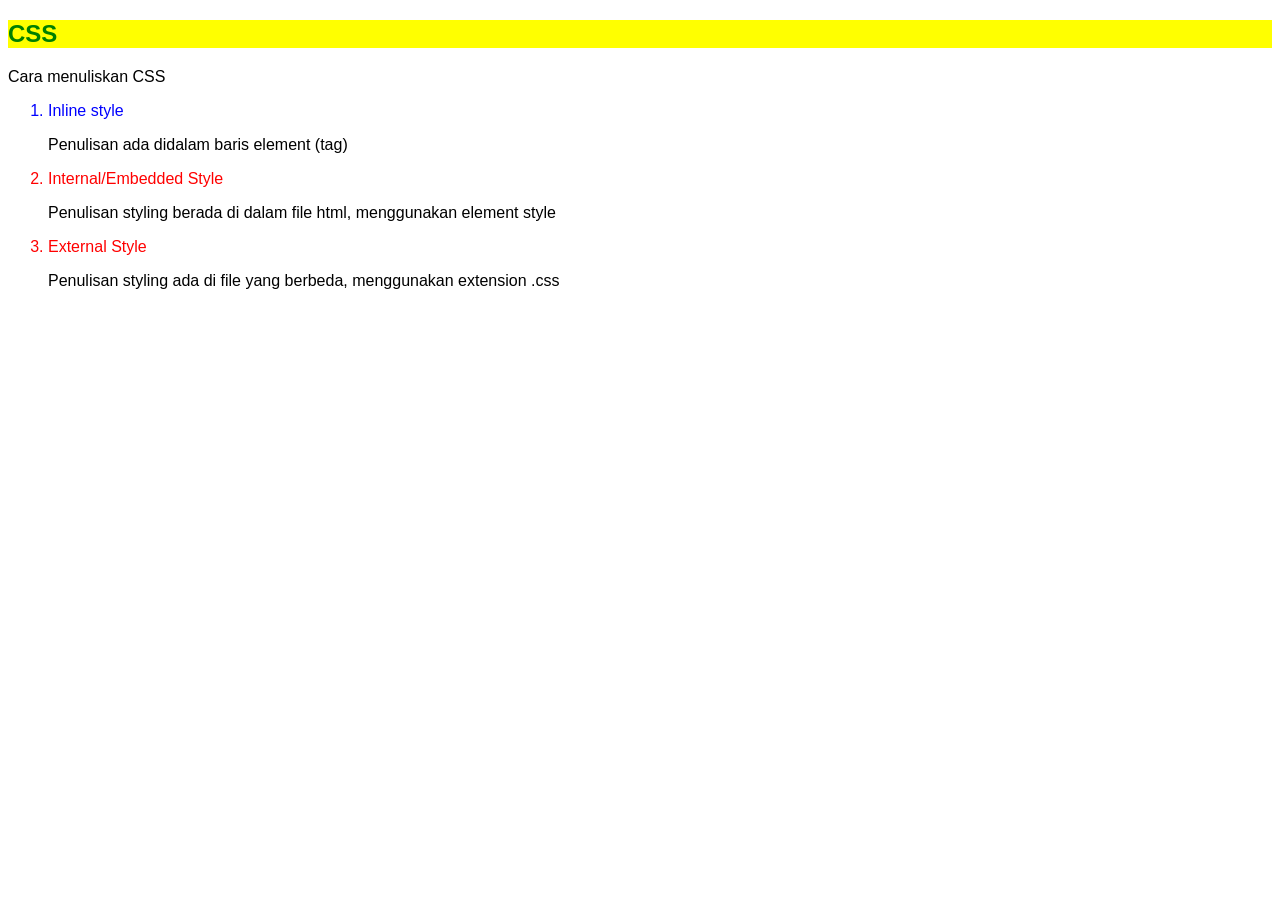
<file: css.html>
<!DOCTYPE html>
<html lang="en">
<head>
    <meta charset="UTF-8">
    <meta name="viewport" content="width=device-width, initial-scale=1.0">
    <title>Document</title>
    <!-- penulisan styling berada di file html -->
    <style>
        li {
            color: red;
        }
    </style>
    <!-- link untuk memanggil dari file style.css -->
    <link rel="stylesheet" href="./assets/style.css">
</head>
<body>
    <h2>CSS</h2>
    <p>Cara menuliskan CSS</p>
    <ol>
        <li style="color: blue;">Inline style</li>
        <p>Penulisan ada didalam baris element (tag)</p>
        <li>Internal/Embedded Style </li>
        <p>Penulisan styling berada di dalam file html, menggunakan element style</p>
        <li>External Style</li>
        <p>Penulisan styling ada di file yang berbeda, menggunakan extension .css</p>
    </ol>
</body>
</html>
</file>
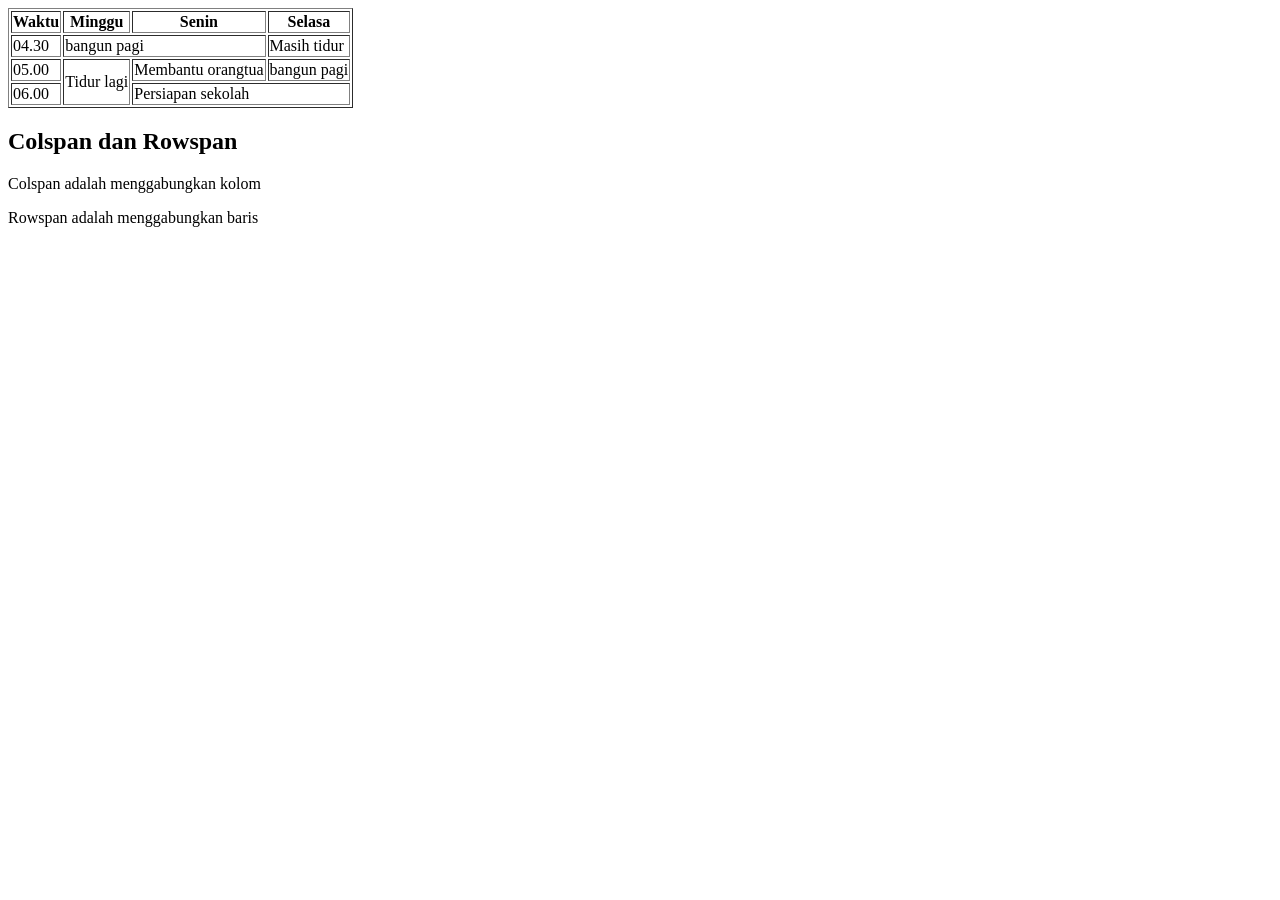
<file: table.html>
<!DOCTYPE html>
<html lang="en">
<head>
    <meta charset="UTF-8">
    <meta name="viewport" content="width=device-width, initial-scale=1.0">
    <title>Document</title>
</head>
<body>
    <table border="1">
        <tr>
            <th>Waktu</th>
            <th>Minggu</th>
            <th>Senin</th>
            <th>Selasa</th>
        </tr>
        <tr>
            <td>04.30</td>
            <td colspan="2">bangun pagi</td>
            <td>Masih tidur</td>
        </tr>
        <tr>
            <td>05.00</td>
            <td rowspan="2">Tidur lagi</td>
            <td>Membantu orangtua</td>
            <td>bangun pagi</td>
        </tr>
        <tr>
            <td>06.00</td>
            <td colspan="2">Persiapan sekolah</td>
        </tr>
    </table>

    <h2>Colspan dan Rowspan</h2>
    <p>Colspan adalah menggabungkan kolom</p>
    <p>Rowspan adalah menggabungkan baris</p>
</body>
</html>
</file>
<file: assets/style.css>
body {
    font-family: sans-serif;
}

h2 {
   color: green;
   background-color: yellow;
}

/* h2, body dinamakan selector
isinya dinamakan deklarasi */
</file>
